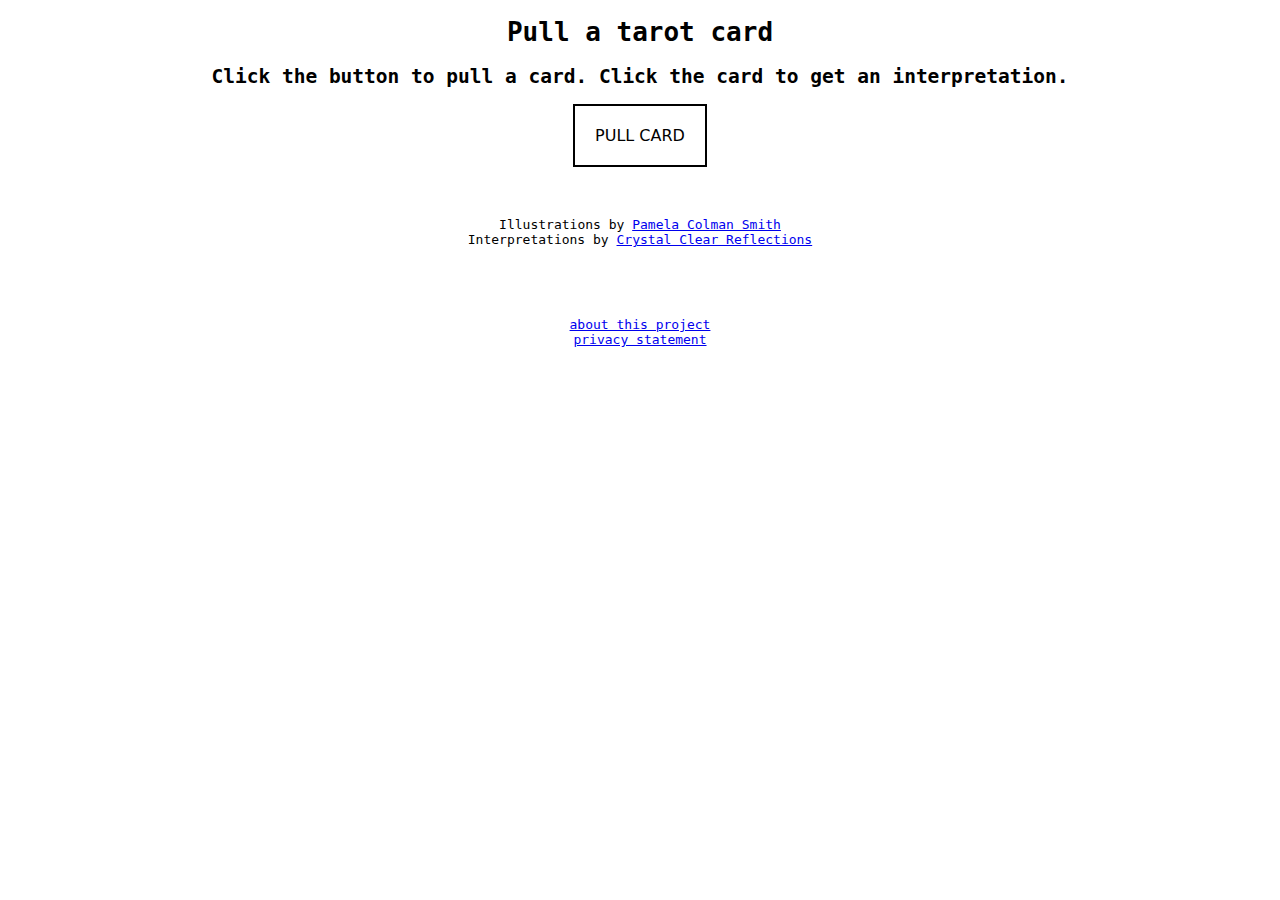
<file: index.html>
<!DOCTYPE html>
<html lang="en">
<head>
    <meta charset="UTF-8">
    <meta name="viewport" content="width=device-width, initial-scale=1.0">
    <meta name="description" content="Pull a tarot card">
    <meta name="author" content="Teddy Reisch">
    <link rel="stylesheet" href="stylesheet.css">
    <script src="script.js"></script>
  </head>
  <body>
    <title>Virtual Tarot</title>
    <h1>Pull a tarot card</h1>
    <h2>Click the button to pull a card. Click the card to get an interpretation.</h2>
    <div class="container">
      <button onclick="showRandomCard()">PULL CARD</button>
    </div>
    <div class="container">
      <div class="box bounce" id="randomCardContainer">
        </div>
      </div>
      <div>Illustrations by <a href="https://en.wikipedia.org/wiki/Pamela_Colman_Smith">Pamela Colman Smith</a><br>
        Interpretations by <a href="https://crystal-reflections.com/tarot3/">Crystal Clear Reflections</a>
      </div>
  <footer>
    <a href="about.html">about this project</a><br>
    <a href="privacy.html">privacy statement<br></a>
  </footer> 
</body>
</html>
</file>
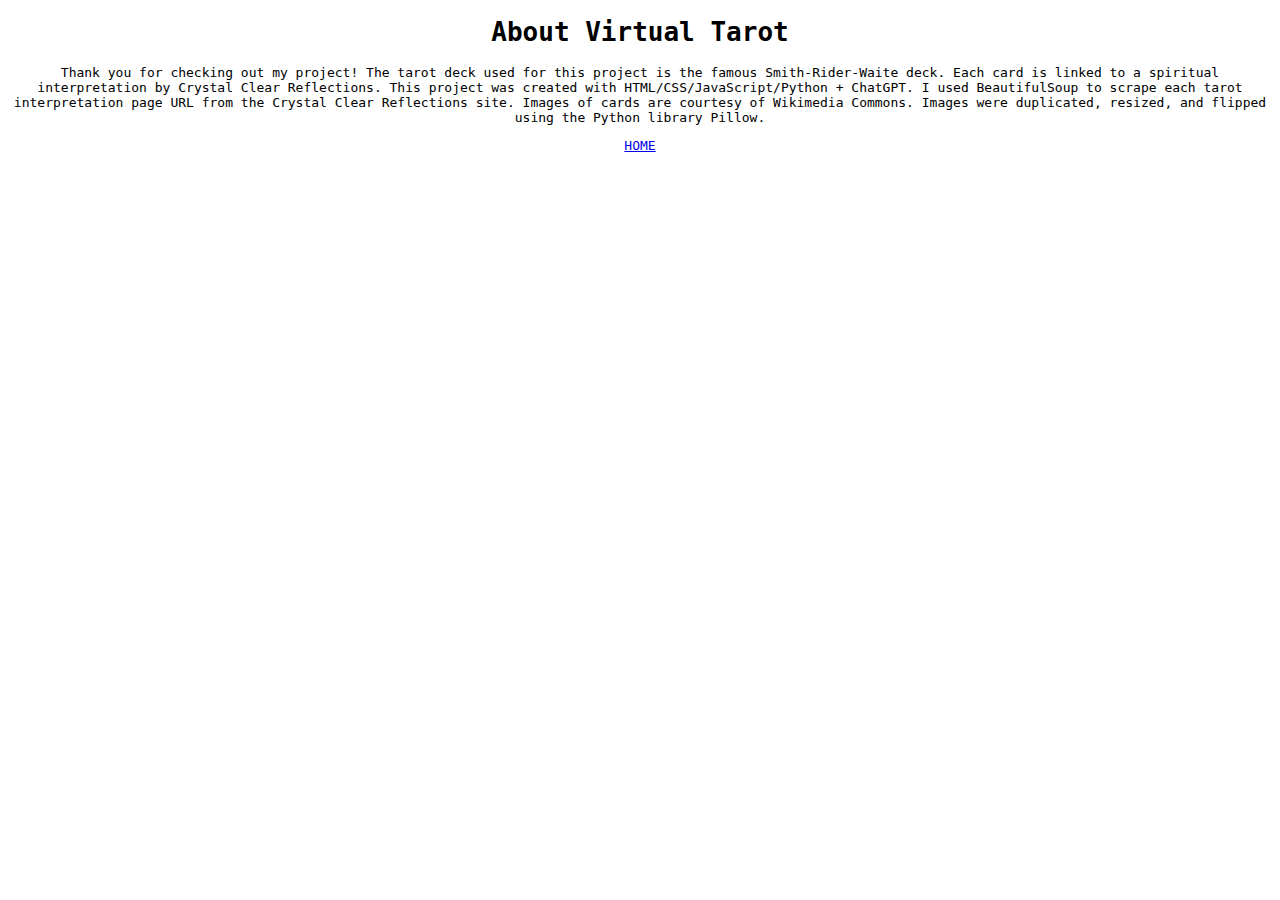
<file: about.html>
<!DOCTYPE html>
<html lang="en">
<head>
    <meta charset="UTF-8">
    <meta name="viewport" content="width=device-width, initial-scale=1.0">
    <link rel="stylesheet" href="stylesheet.css">
    <title>Virtual Tarot</title>
</head>
<body>
    <h1>About Virtual Tarot</h1>
    <p>Thank you for checking out my project! The tarot deck used for this project is the famous Smith-Rider-Waite deck. Each card is linked to a spiritual interpretation by Crystal Clear Reflections. This project was created with HTML/CSS/JavaScript/Python + ChatGPT. I used BeautifulSoup to scrape each tarot interpretation page URL from the Crystal Clear Reflections site. Images of cards are courtesy of Wikimedia Commons. Images were duplicated, resized, and flipped using the Python library Pillow.</p>
    <a href="http:\\www.teddyreisch.xyz">HOME</a>
</body>
</html>
</file>
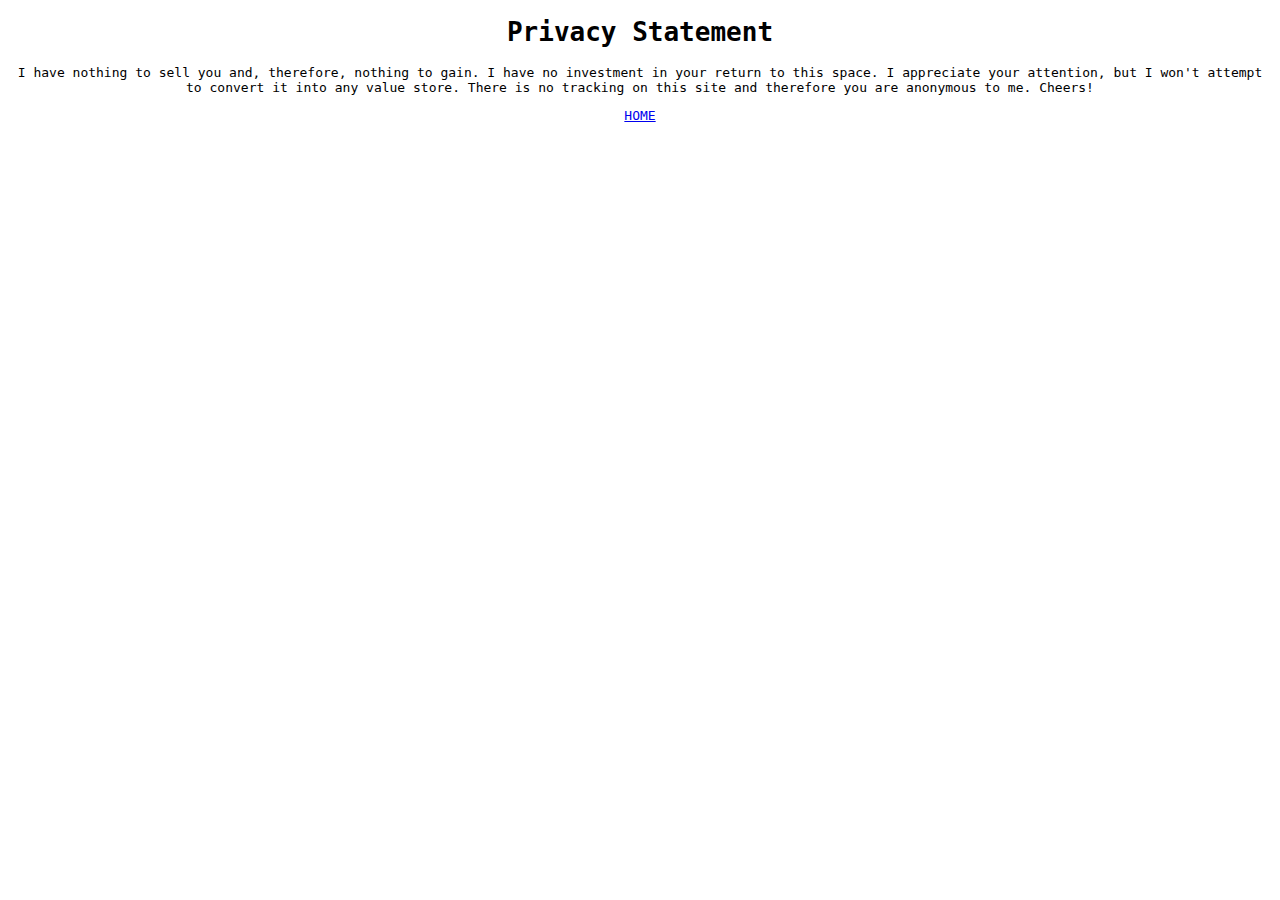
<file: privacy.html>
<!DOCTYPE html>
<html lang="en">
<head>
    <meta charset="UTF-8">
    <meta name="viewport" content="width=device-width, initial-scale=1.0">
    <link rel="stylesheet" href="stylesheet.css">
</head>
<body>
    <title>Virtual Tarot</title>
    <h1>Privacy Statement</h1>
    <main><p>I have nothing to sell you and, therefore, nothing to gain. I have no investment in your return to this space. I appreciate your attention, but I won't attempt to convert it into any value store. There is no tracking on this site and therefore you are anonymous to me. Cheers!</p>
<a href="http:\\www.teddyreisch.xyz">HOME</a>
</main></body>
</html>
</file>
<file: stylesheet.css>
body {
  font-family: monospace;
  text-align:center;
}

button {
  border: 2px solid black;
  margin-bottom: 50px;
  background-color: white;
  font-family:system-ui, -apple-system, BlinkMacSystemFont, 'Segoe UI', Roboto, Oxygen, Ubuntu, Cantarell, 'Open Sans', 'Helvetica Neue', sans-serif;
  padding: 20px 20px 20px 20px;
  font-size:16px;
}

button:hover{
  background-color:yellow;
}

.container{
  display: flex;
  justify-content:center;
}


 .box {
        animation-duration: 1s;
        animation-iteration-count: infinite;
        transform-origin: bottom;
    }
  .bounce{
        animation-name: bounce;
        animation-timing-function: linear;
    }
    @keyframes bounce {
        0%   { transform: translateY(0); }
        50%  { transform: translateY(-20px); }
        100% { transform: translateY(0); }
    }

    a:hover{
      background-color:yellow;
    }

footer {
  margin-top:70px;
}
</file>
